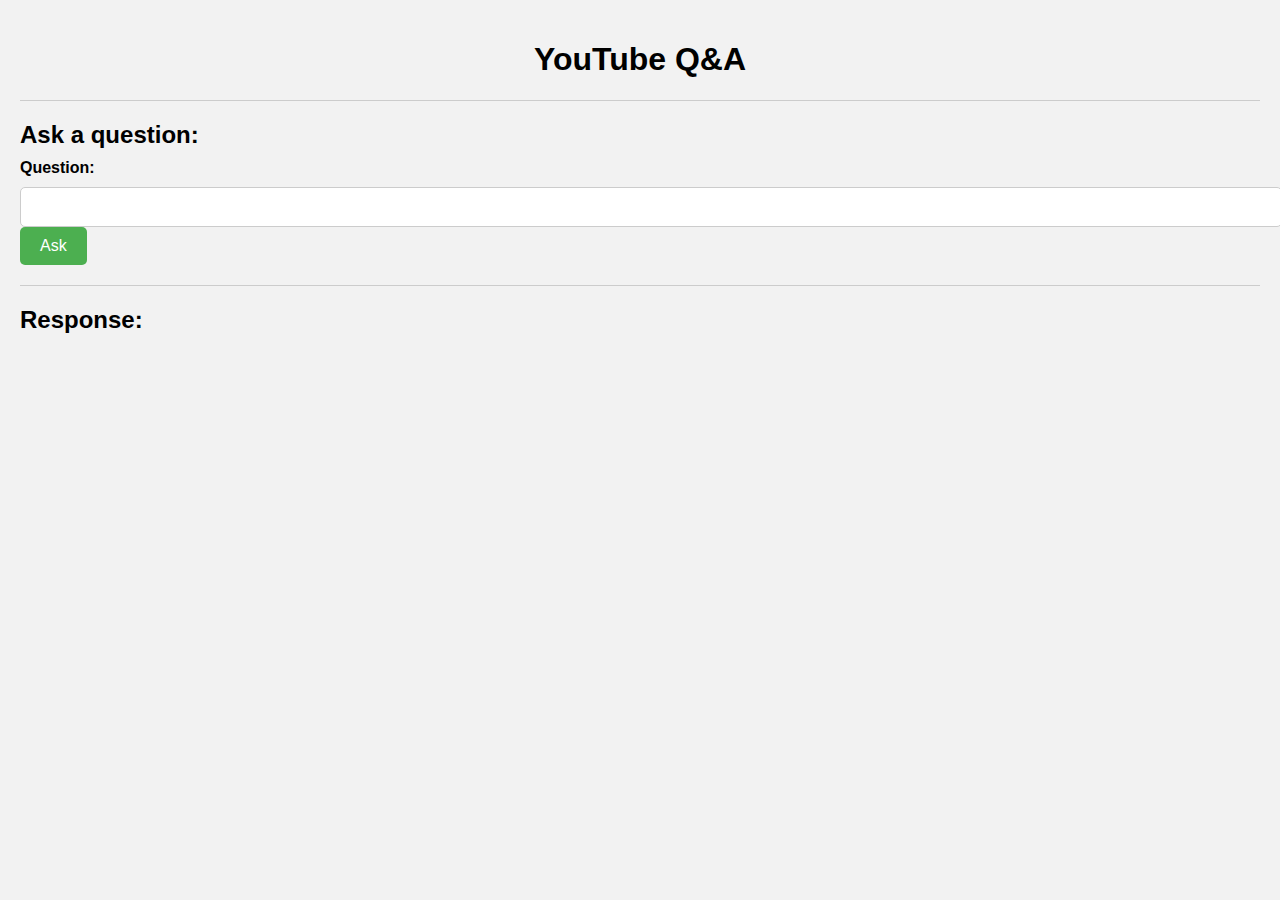
<file: youtube-bot/templates/response.html>
<!DOCTYPE html>
<html>
<head>
    <title>YouTube Q&amp;A</title>
    <style>
        body {
            font-family: Arial, sans-serif;
            margin: 0;
            padding: 20px;
            background-color: #f2f2f2;
        }

        h1 {
            text-align: center;
        }

        hr {
            margin-top: 20px;
            margin-bottom: 20px;
            border: 0;
            border-top: 1px solid #ccc;
        }

        h2 {
            font-size: 24px;
            margin-bottom: 10px;
        }

        label {
            display: block;
            margin-bottom: 10px;
            font-weight: bold;
        }

        input[type="text"] {
            width: 100%;
            padding: 10px;
            font-size: 16px;
            border-radius: 5px;
            border: 1px solid #ccc;
        }

        button[type="submit"] {
            padding: 10px 20px;
            font-size: 16px;
            border-radius: 5px;
            background-color: #4CAF50;
            color: #fff;
            border: none;
            cursor: pointer;
            transition: background-color 0.3s ease;
        }

        button[type="submit"]:hover {
            background-color: #45a049;
        }

        p {
            font-size: 18px;
            line-height: 1.5;
            opacity: 0;
            animation: fade-in 0.5s ease forwards;
        }

        @keyframes fade-in {
            from { opacity: 0; }
            to { opacity: 1; }
        }
    </style>
    <script>
        document.addEventListener("DOMContentLoaded", function() {
            var form = document.querySelector("form");
            var response = document.querySelector("p");

            form.addEventListener("submit", function(event) {
                event.preventDefault();
                var questionInput = document.getElementById("question");
                var question = questionInput.value;

                // Simulate a server response
                setTimeout(function() {
                    response.textContent = "Your question: " + question;
                    response.style.opacity = 1;
                }, 1000);

                questionInput.value = "";
            });
        });
    </script>
</head>
<body>
    <h1>YouTube Q&amp;A</h1>
    <hr>
    <h2>Ask a question:</h2>
    <form method="POST" action="/ask">
        <label for="question">Question:</label>
        <input type="text" id="question" name="question" required>
        <button type="submit">Ask</button>
    </form>
    <hr>
    <h2>Response:</h2>
    <p>{{ response }}</p>
</body>
</html>
</file>
